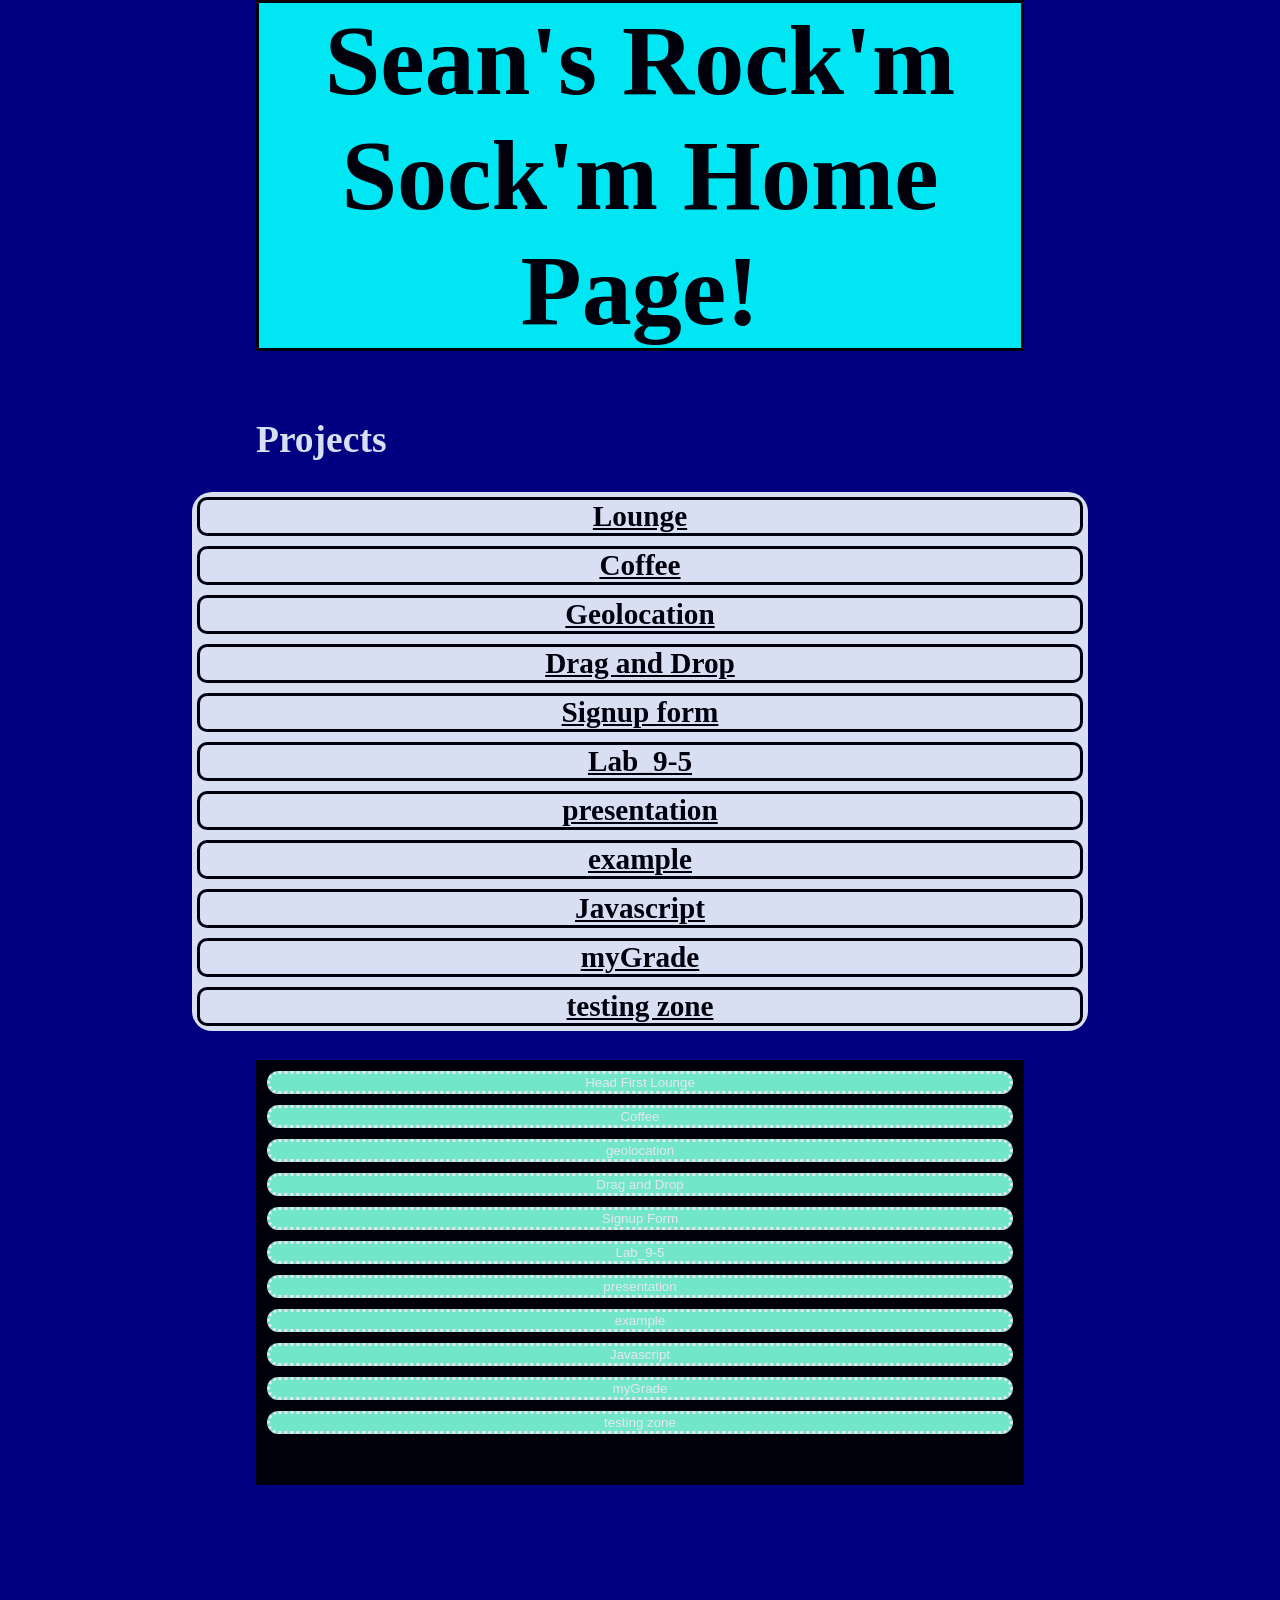
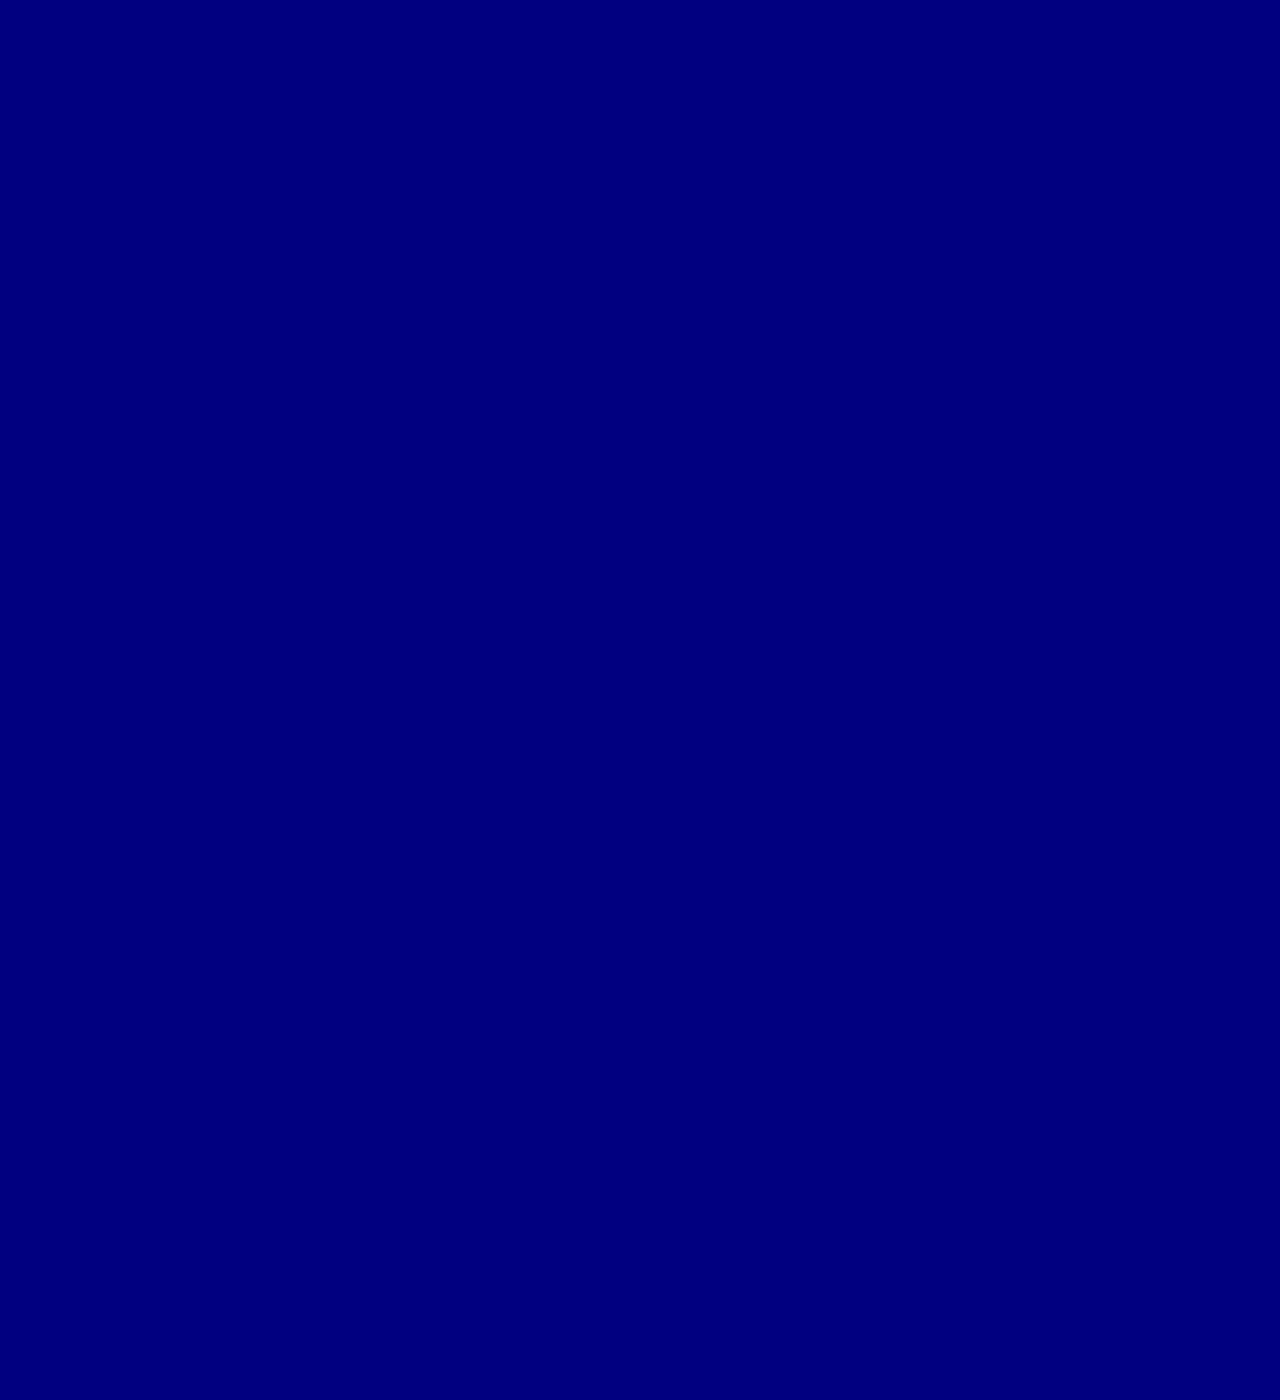
<file: index.html>
<!DOCTYPE html>
<html lang="en">
<head>
<meta charset="utf-8">
<title>Sean's Rock'm Sock'm Home Page!</title>
<script>
function init() {
    var loc = window.location.href;
    var HTMLvalidLinkStr = 'http://validator.w3.org/check?uri=' + loc;
    var CSSvalidLinkStr = 'http://jigsaw.w3.org/css-validator/validator?uri=' +
                            loc + '?profile=css3';
    document.getElementById("vLink1").setAttribute("href", HTMLvalidLinkStr);
    document.getElementById("vLink2").setAttribute("href", CSSvalidLinkStr);
}
window.onload = init;
function onclick() {}
</script>
<style>
    body {
        /*margin-left: 20%;
        margin-right: 20%;*/
        font-size: 25px;
        background-color: navy;
        background-image: url(https://cdn.dribbble.com/users/1053743/screenshots/3458040/sound_wave.gif);
        /*background-repeat: repeat-x;*/
        opacity: 90%;
        height: 3000px;
        margin: 0;
        
    }
    h1 {
        font-size: 100px;
        text-overflow:clip;
        color:black;
        overflow-x: hidden;
        text-align: center;
        border:solid;
        box-sizing: border-box;
        background-color: cyan;
        margin-top: 0;
        margin-left: 20%;
        margin-right: 20%;
        
        
    }
    a {
        border: solid;
        border-radius: 10px;
        margin: 5px;
        text-align: center;

    }
    a:link { 
        color: rgb(0, 0, 0)
    }
    a:hover {
        color: blue;
        font-weight: bold;
        background-color: cyan;
    }
    la {
        
        display: block;
        list-style-type: none;
        border: 4px;
        border-style: double;
        border-top: solid;
        border-left: solid;
        border-bottom: solid;
        border-right: solid;
        /*margin-right: 40%;*/
        background-color: black;
        margin-left: 20%;
        margin-right: 20%;
    }
    button {
        border: none;
        border-radius: 25px;
        display: inline-block;
        background-color: aquamarine;
        color: white;
        cursor:pointer;
        border-style: dotted;
        display: block;
        width: 100%;
        transition-duration: 0.3s;
       
        
        
    }
    button:hover {
        color: black;
        font-weight: bold;
        font-size: 30px;
        transition: ease-in-out;       
        transition-duration: 0.6s;
        /*background-color: navy;*/
        transition-delay: 0.1s;
        
    }

    @keyframes h1 {
        from{opacity: 0;}
        to{opacity: 1;}
    }
    h1 {
    animation: h1;
    animation-duration: 4s;
    }
    li {
        border-style: dotted;
        text-decoration-color: blue;
        display: block;
        border-radius: 10px;
        margin: 5px;

    }
    li:hover {
        cursor: pointer;

    }
    footer {
        border-top: solid;
        border-left: solid;
        border-right: solid;
        border-bottom: solid;
        background-color: black;
        margin-right: 20%;
        margin-left: 20%;
        font-size: 30px;
    }
    h2 {
        color:aliceblue;
        margin-left: 20%;
        margin-right: 20%;

        
    }
    nav {
        display: grid;
        /*position: fixed;*/
        /*top: 0;*/
    }
    strong {
        border-color: red;

    }
    h3 {
        margin-left: 15%;
        margin-right: 15%;
        background-color: aliceblue;
        border-radius: 20px;
    }
</style>
</head>
<body>
<h1>Sean's Rock'm Sock'm Home Page!</h1>

<h2>Projects</h2>
<h3>
    <nav>
        <a href="HeadFirstLounge">Lounge</a>
        <a href="StarbuzzCoffee">Coffee</a>
        <a href="Geolocation.html">Geolocation</a>
        <a href="Drag-and-Drop.html">Drag and Drop</a>
        <a href="form.htm">Signup form</a>
        <a href="Lab_9-5.html">Lab_9-5</a>
        <a href="presentation.html">presentation</a>
        <a href="example.html">example</a>
        <a href="Lab_5-2.htm">Javascript</a>
        <a href="Lab_5-4.htm">myGrade</a>
        <a href="testing.html">testing zone</a>
    </nav>
</h3>
<la>
    <li><button onclick="location.href='HeadFirstLounge'">Head First Lounge</button></li>
    <li><button onclick="location.href='StarbuzzCoffee'">Coffee</button></li>
    <li><button onclick="document.location='Geolocation'">geolocation</button></li>
    <li><button onclick="document.location='Drag-and-Drop.html'">Drag and Drop</button></li>
    <li><button onclick="document.location='form.htm'">Signup Form</button></li>
    <li><button onclick="document.location='Lab_9-5.html'">Lab_9-5</button></li>
    <li><button onclick="document.location='presentation.html'">presentation</button></li>
    <li><button onclick="document.location='example.html'">example</button></li>
    <li><button onclick="document.location='Lab_5-2.htm'">Javascript</button></li>
    <li><button onclick="document.location='Lab_5-4.htm'">myGrade</button></li>
    <li><button onclick="document.location='testing.html'">testing zone</button></li>
</la> 
<footer>
 <a id="vLink1"><strong> HTML Valid! </strong> </a> 
 <a id="vLink2"><strong> CSS Valid! </strong> </a>
</footer>
</body>
</html>
</file>
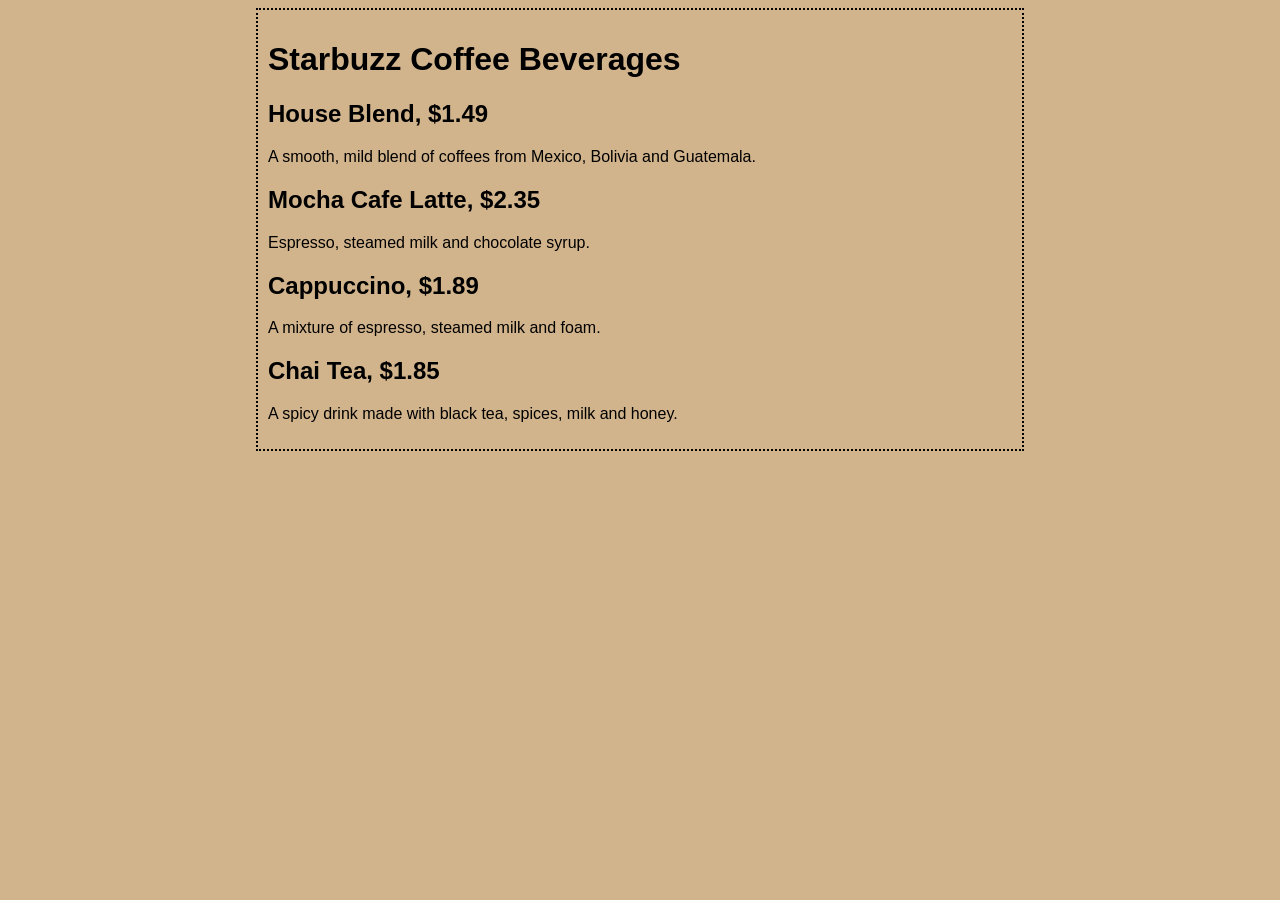
<file: StarbuzzCoffee/index.html>
<!DOCTYPE html>
<html lang="en">
<head>
<meta charset="utf-8">
<title>Starbuzz Coffee</title>
<style type="text/css">
body {
    background-color: #d2b48c;
    margin-left: 20%;
    margin-right: 20%;
    border:2px dotted black;
    padding: 10px 10px 10px 10px;
    font-family: sans-serif;
}
</style>
</head>
<body>
<h1>Starbuzz Coffee Beverages</h1>
<h2>House Blend, $1.49</h2>
<p>A smooth, mild blend of coffees from Mexico, Bolivia and Guatemala.</p>
<h2>Mocha Cafe Latte, $2.35</h2>
<p>Espresso, steamed milk and chocolate syrup.</p>
<h2>Cappuccino, $1.89</h2>
<p>A mixture of espresso, steamed milk and foam.</p>
<h2>Chai Tea, $1.85</h2>
<p>A spicy drink made with black tea, spices, milk and honey.</p>
</body>
</html>
</file>
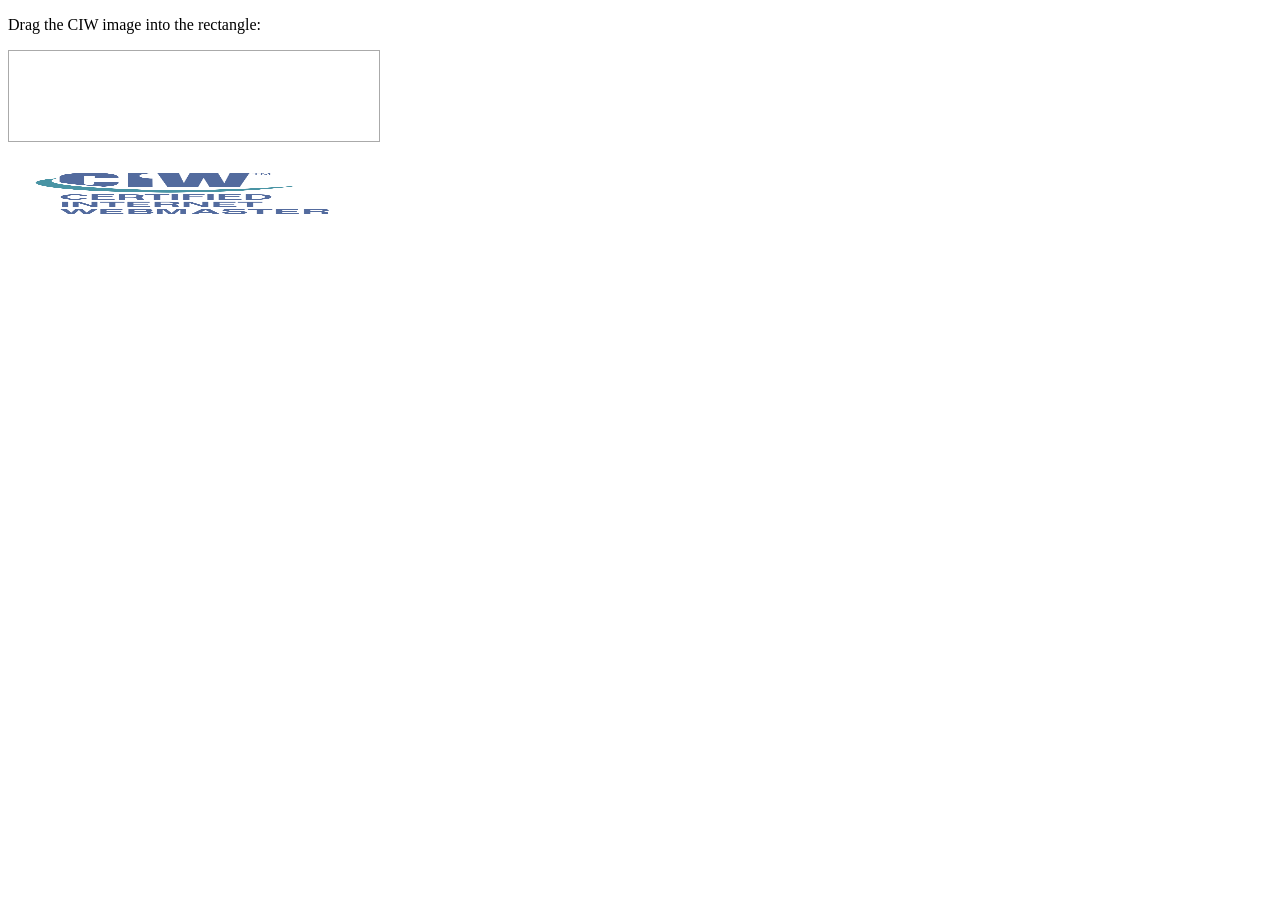
<file: Drag-and-Drop.html>
<!DOCTYPE html>
<html>
    <head>
        <meta charset="utf-8" />
        <title>HTML5 Drag and Drop API</title>
        <style>
            #div1 {
                width: 350px;
                height: 70px;
                padding: 10px;
                border: 1px solid #aaaaaa;
            }
        </style>
        <script>
            function allowDrop(ev) {
                ev.preventDefault();
            }
            function drag(ev) {
                ev.dataTransfer.setData("Text", ev.target.id);
            }
            function drop(ev) {
                var data = ev.dataTransfer.getData("Text");
                ev.target.appendChild(document.getElementById(data));
                ev.preventDefault();
            }
        </script>
    </head>
    <body>
        <p>Drag the CIW image into the rectangle:</p>
        <div id="div1" ondrop="drop(event)" ondragover="allowDrop(event)"></div>
        <br/>
        <img id="drag1" src="CIW-logo.png" alt="CIW Logo" draggable="true" ondragstart="drag(event)" width="336" height="69" />
    </body>
</html>
</file>
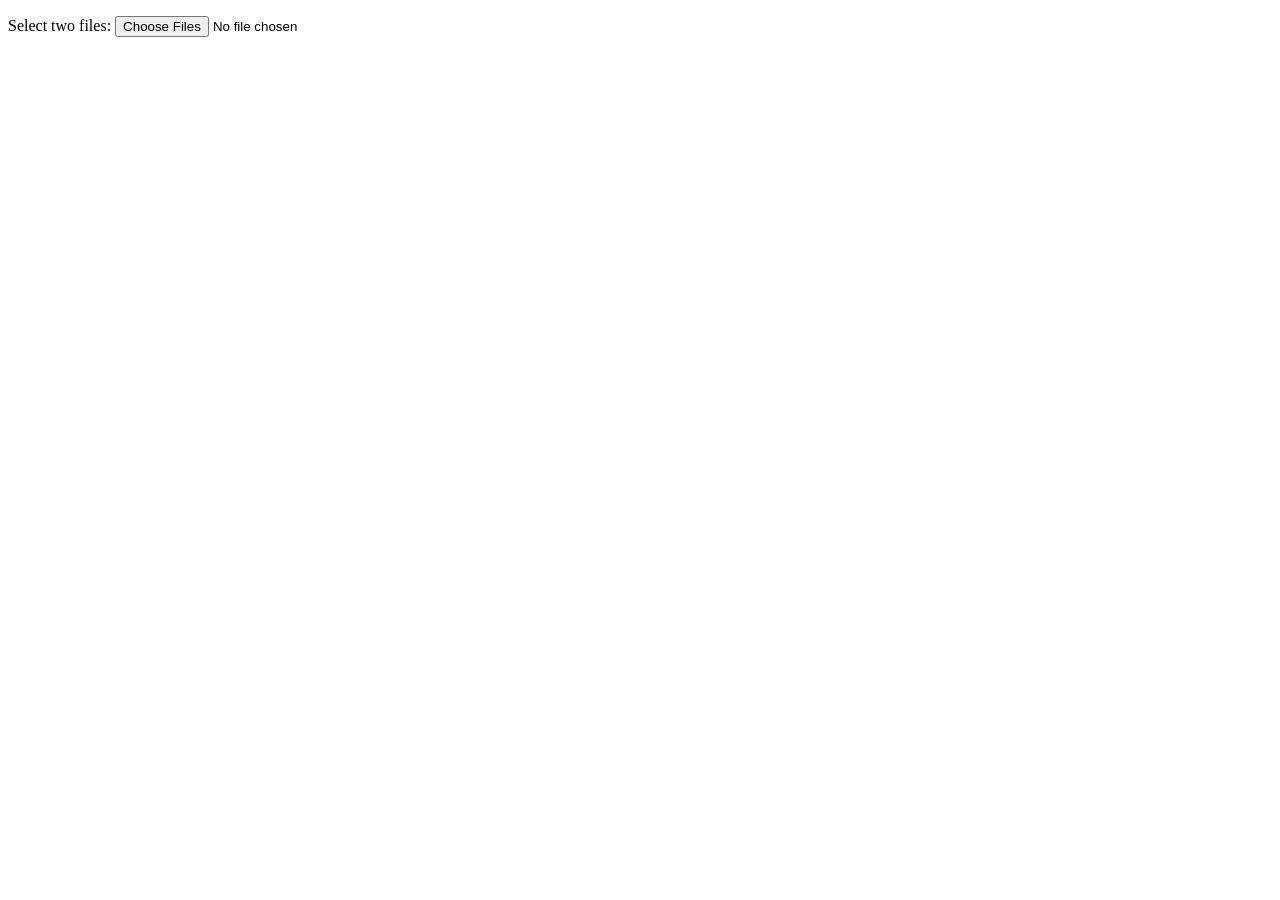
<file: File_API.html>
<!DOCTYPE html>
<html>
    <head>
        <meta charset="utf-8" />
        <title>HTML5 File API Example</title>
    </head>
    <body>
        <p>Select two files: <input type="file" id="files" name="files[]" multiple /></p>
        <output id="list"></output>
        <script>
            function handleFileSelect(e) {
                var files = e.target.files;
                var output = "";
                for (var i = 0, x = files.length; i < x; ++i) {
                    var name = escape(files[i].name);
                    var type = files[i].type || "n/a";
                    var size = files[i].size;
                    var lastModDate = files[i].lastModifiedDate ? files[i].lastModifiedDate.toLocaleDateString() : "n/a";
                    output += "<li><strong>" + name + "</strong> (" + type + ") - " + size + " bytes, last modified: " + lastModDate + "</li>";
                }
                document.getElementById("list").innerHTML = "<ul>" + output + "</ul>";
            }
            document.getElementById("files").addEventListener("change", handleFileSelect);
        </script>
    </body>
</html>
</file>
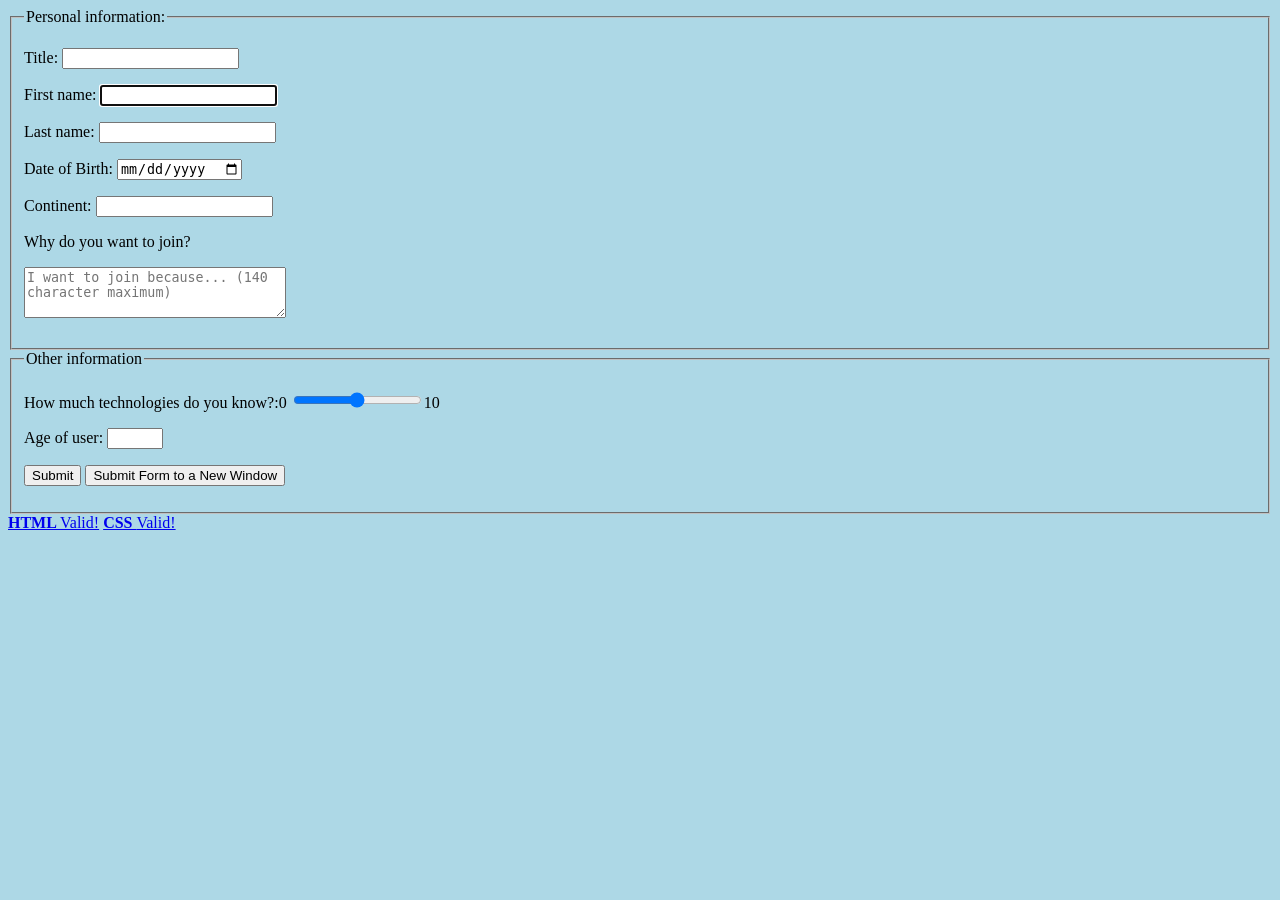
<file: form.htm>
<!DOCTYPE html>
<hmtl>
    <head>
        <script>
            function init() {
                var loc = window.location.href;
                var HTMLvalidLinkStr = 'http://validator.w3.org/check?uri=' + loc;
                var CSSvalidLinkStr = 'http://jigsaw.w3.org/css-validator/validator?uri=' +
                                        loc + '?profile=css3';
                document.getElementById("vLink1").setAttribute("href", HTMLvalidLinkStr);
                document.getElementById("vLink2").setAttribute("href", CSSvalidLinkStr);
            }
            window.onload = init;
            </script>
           
            <style>
                body{
                    background-color: lightblue;
                }
            </style>    
    </head>
    <article>
    <form>
        <form autocomplete="on">
        <fieldset name="personal info">
            <legend>Personal information:</legend>
            <p>
                <label for="tit">Title: </label>
                <input list="titles" name="title" id="tit"/>
                <datalist id="titles">
                <option value="mr"></option>
                <option value="ms"></option>
                <option value="mrs"></option>
                </datalist>
            </p>
        <p>
            <label for="first">First name:</label>
            <input autofocus required type="text" name="firstname" id="first"/>
        </p>
        <p>
            <label for="last">Last name:</label>
            <input required type="text" name="lastname" id="last"/>
        </p>
        <p>
            <label for="db">Date of Birth: </label>
            <input type="date" name="dob" id="db"/>
        <p>
            <label for="cont">Continent:</label>
            <input list="continents" name="continent" id="cont"/>
            <datalist id="continents">
               <option value="North America"> </option>
               <option value="South America"> </option>
               <option value="Europe"> </option>
               <option value="Asia"> </option>
               <option value="African"> </option>
               <option value="Australia"> </option>
               <option value="Antarctica"> </option>
            </datalist>
        </p>
        </p>
        <p>
            <label for="join">Why do you want to join?</label>
        </p>
        <p>
            <textarea name="reason" placeholder="I want to join because... (140 character maximum)" maxlength="140" rows="3" cols="30" id="join"></textarea>
        </p>
        </fieldset>
        <fieldset name="other information">
            <legend>Other information</legend>
            <p>
                <label for="tech">How much technologies do you know?:0</label>
                <input type="range" name="technologies" min="0" max="50" value="25" id="tech"/>10
            </p>
            <p>
                <label for="num">Age of user:</label>
                <input type="number" name="age" min="1" max="100" id="num"/> 
            </p>  
            <p>
                <input type="submit" formaction="http://ss1.ciwcertified.com/cgi-bin/process.pl">
                <button type="submit" formaction="http://ss1.ciwcertified.com/cgi-bin/process.pl" formtarget="_blank">Submit Form to a New Window</button>
            </p>
        </fieldset>
        </form>
    </article>
    <footer>
        <a id="vLink1"><strong> HTML </strong> Valid!</a>
        <a id="vLink2"><strong> CSS </strong> Valid!</a>
    </footer>
</hmtl>
</file>
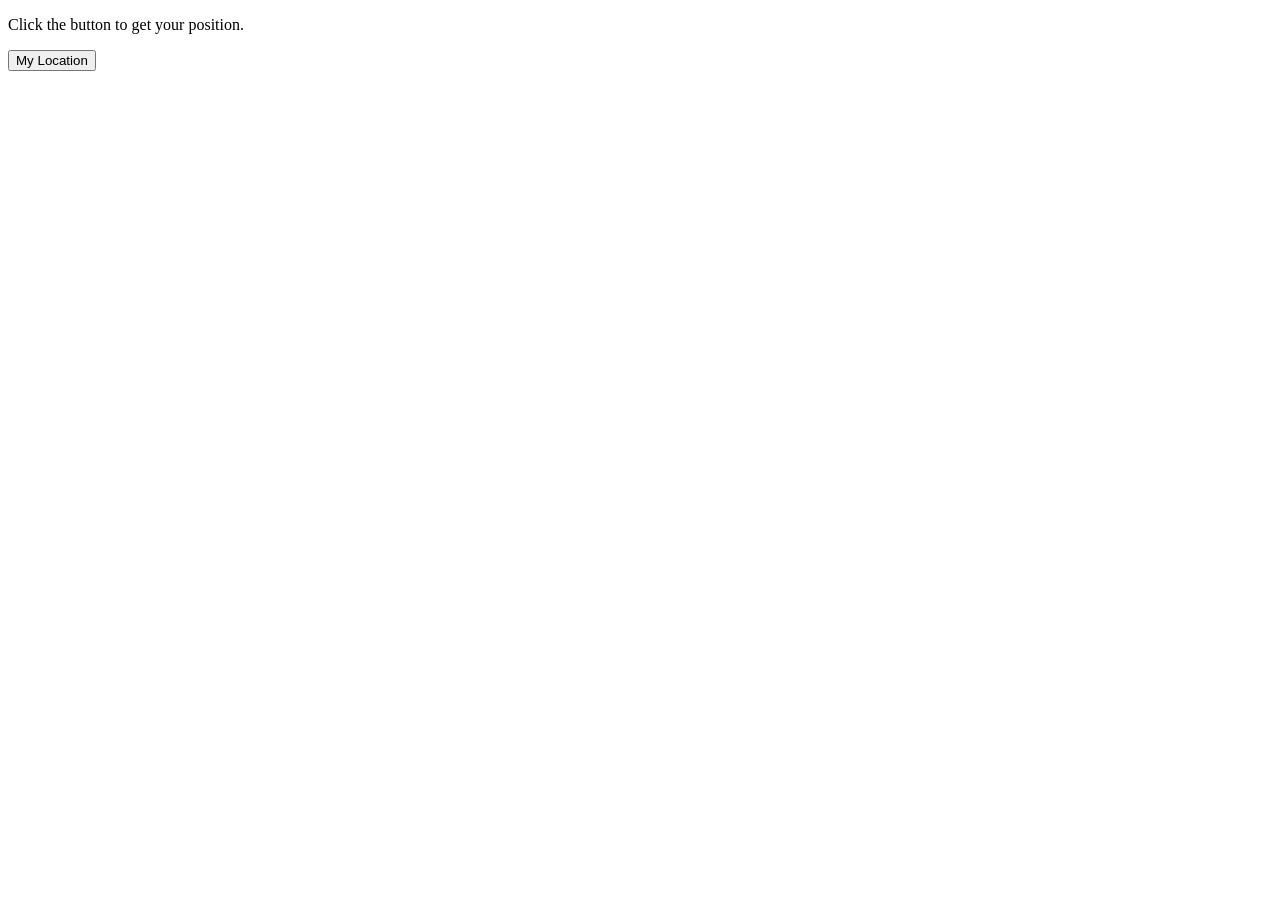
<file: Geolocation.html>
<!DOCTYPE html>
<html>
    <body>
        <p>Click the button to get your position.</p>
        <button onclick="getLocation()">My Location</button>
        <p id="test"></p>
        <script>
            var latlon = document.getElementById("test");
            function getLocation() {
                if (navigator.geolocation) {
                    navigator.geolocation.getCurrentPosition(showPosition, showError);
                } else {
                    latlon.innerHTML = "Geolocation is not supported by this browser.";
                }
            }
            function showPosition(position) {
                latlon.innerHTML = "Latitude: " + position.coords.latitude + "<br>Longitude: " + position.coords.longitude;
            }
            function showError(error) {
                switch (error.code) {
                    case error.PERMISSION_DENIED:
                        latlon.innerHTML = "User denied the request for Geolocation.";
                        break;
                    case error.POSITION_UNAVAILABLE:
                        latlon.innerHTML = "Location information is unavailable.";
                        break;
                    case error.TIMEOUT:
                        latlon.innerHTML = "The request to get user location timed out.";
                        break;
                    case error.UNKNOWN_ERROR:
                        latlon.innerHTML = "An unknown error occurred.";
                        break;
                }
            }
        </script>
    </body>
    <footer>
        <script>
            function init() {
                var loc = window.location.href;
                var HTMLvalidLinkStr = 'http://validator.w3.org/check?uri=' + loc;
                var CSSvalidLinkStr = 'http://jigsaw.w3.org/css-validator/validator?uri=' +
                                        loc + '?profile=css3';
                document.getElementById("vLink1").setAttribute("href", HTMLvalidLinkStr);
                document.getElementById("vLink2").setAttribute("href", CSSvalidLinkStr);
            }
            window.onload = init;
            </script>
    </footer>
</html>
</file>
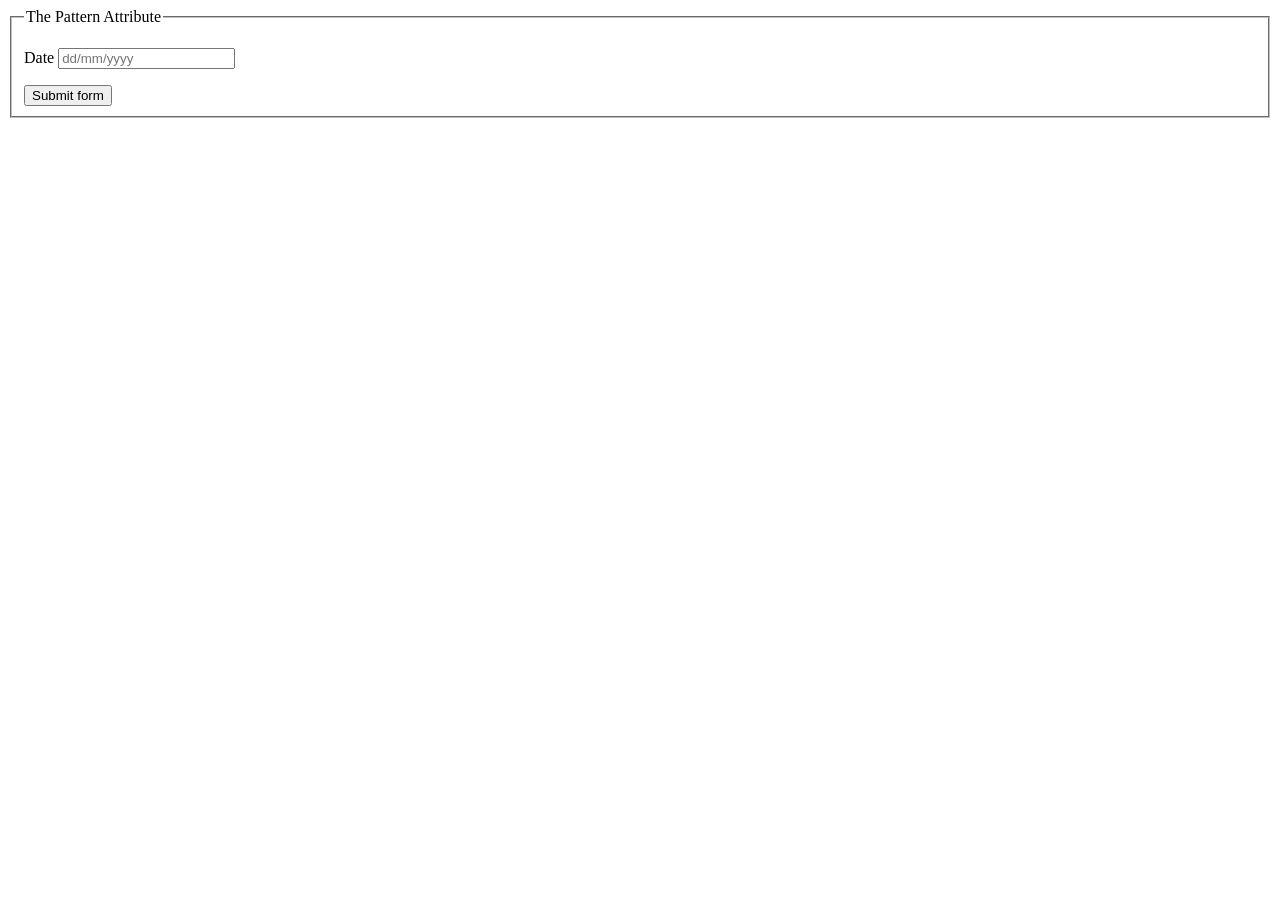
<file: Lab_9-5.html>
<!DOCTYPE html>
<form>
    <fieldset name="pattern_attribute">
        <legend>The Pattern Attribute</legend>
        <p>
            <label for="date">Date</label>
            <input type="text" name="date" placeholder="dd/mm/yyyy" pattern="\d{1,2}/\d{1,2}/\d{4}" id="date"/>
        </p>
        <button type="submit" formaction="http://ss1.ciwcertified.com/cgi-bin/process.pl">Submit form</button>
    </fieldset>
</form>
</file>
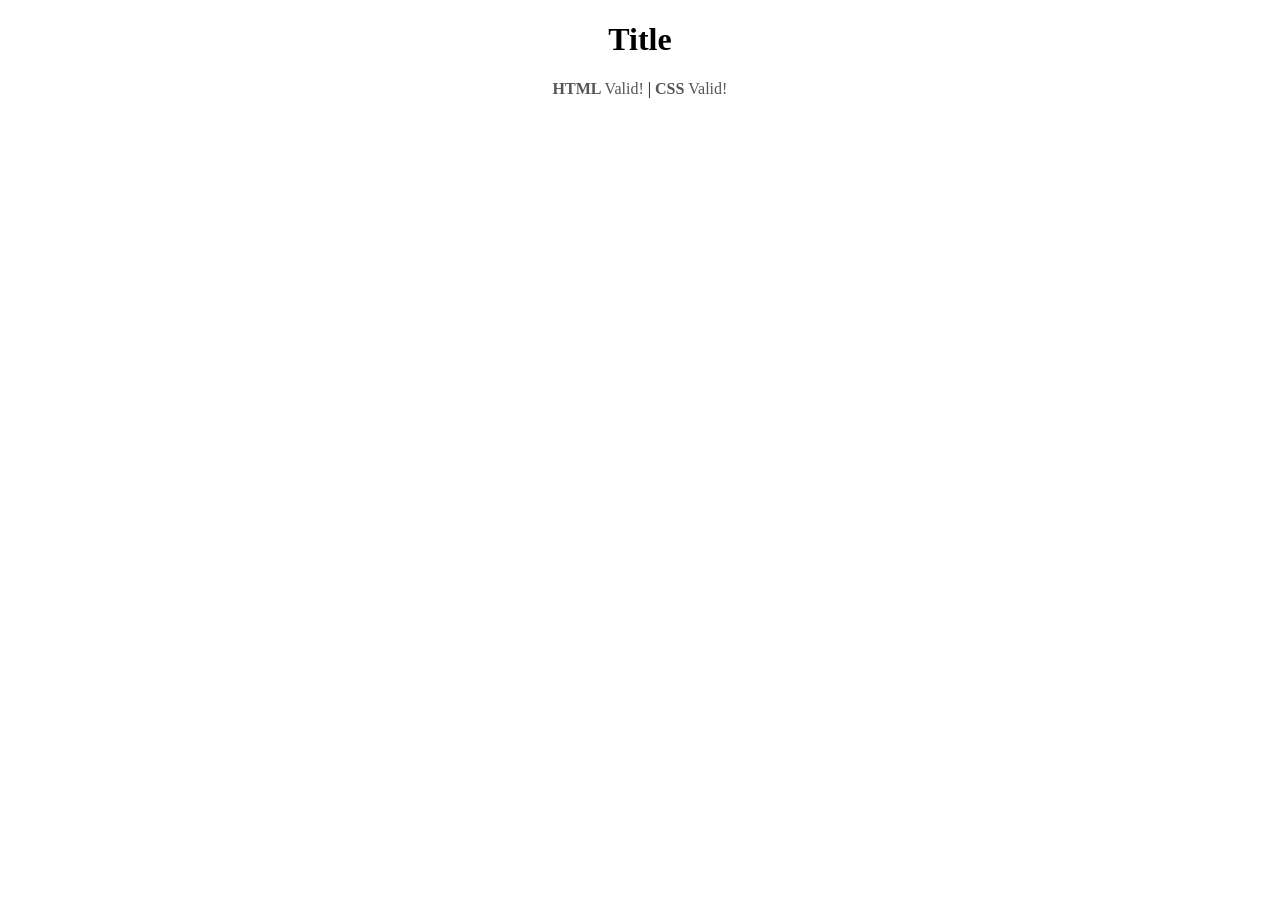
<file: min.html>
<!DOCTYPE html>
<html lang="en">
<head>
<meta charset="utf-8">
<title>Title</title>
<style>
h1, footer {
    text-align: center;
}
footer>a, footer>a:visited {
    text-decoration: none;
    color: #555;
}
</style>
<script>
function init() {
  var loc = window.location.href;
  var HTMLvalidLinkStr = 'http://validator.w3.org/check?uri=' + loc;
  var CSSvalidLinkStr = 'http://jigsaw.w3.org/css-validator/validator?uri=' +
                        loc + '?profile=css3';
  document.getElementById("vLink1").setAttribute("href", HTMLvalidLinkStr);
  document.getElementById("vLink2").setAttribute("href", CSSvalidLinkStr);
}
window.onload = init;
</script>
</head>
<body>
<h1>Title</h1>

<footer>
<a id="vLink1"><strong> HTML </strong> Valid! </a> |
<a id="vLink2"><strong> CSS </strong> Valid! </a>
</footer>
</body>
</html>
</file>
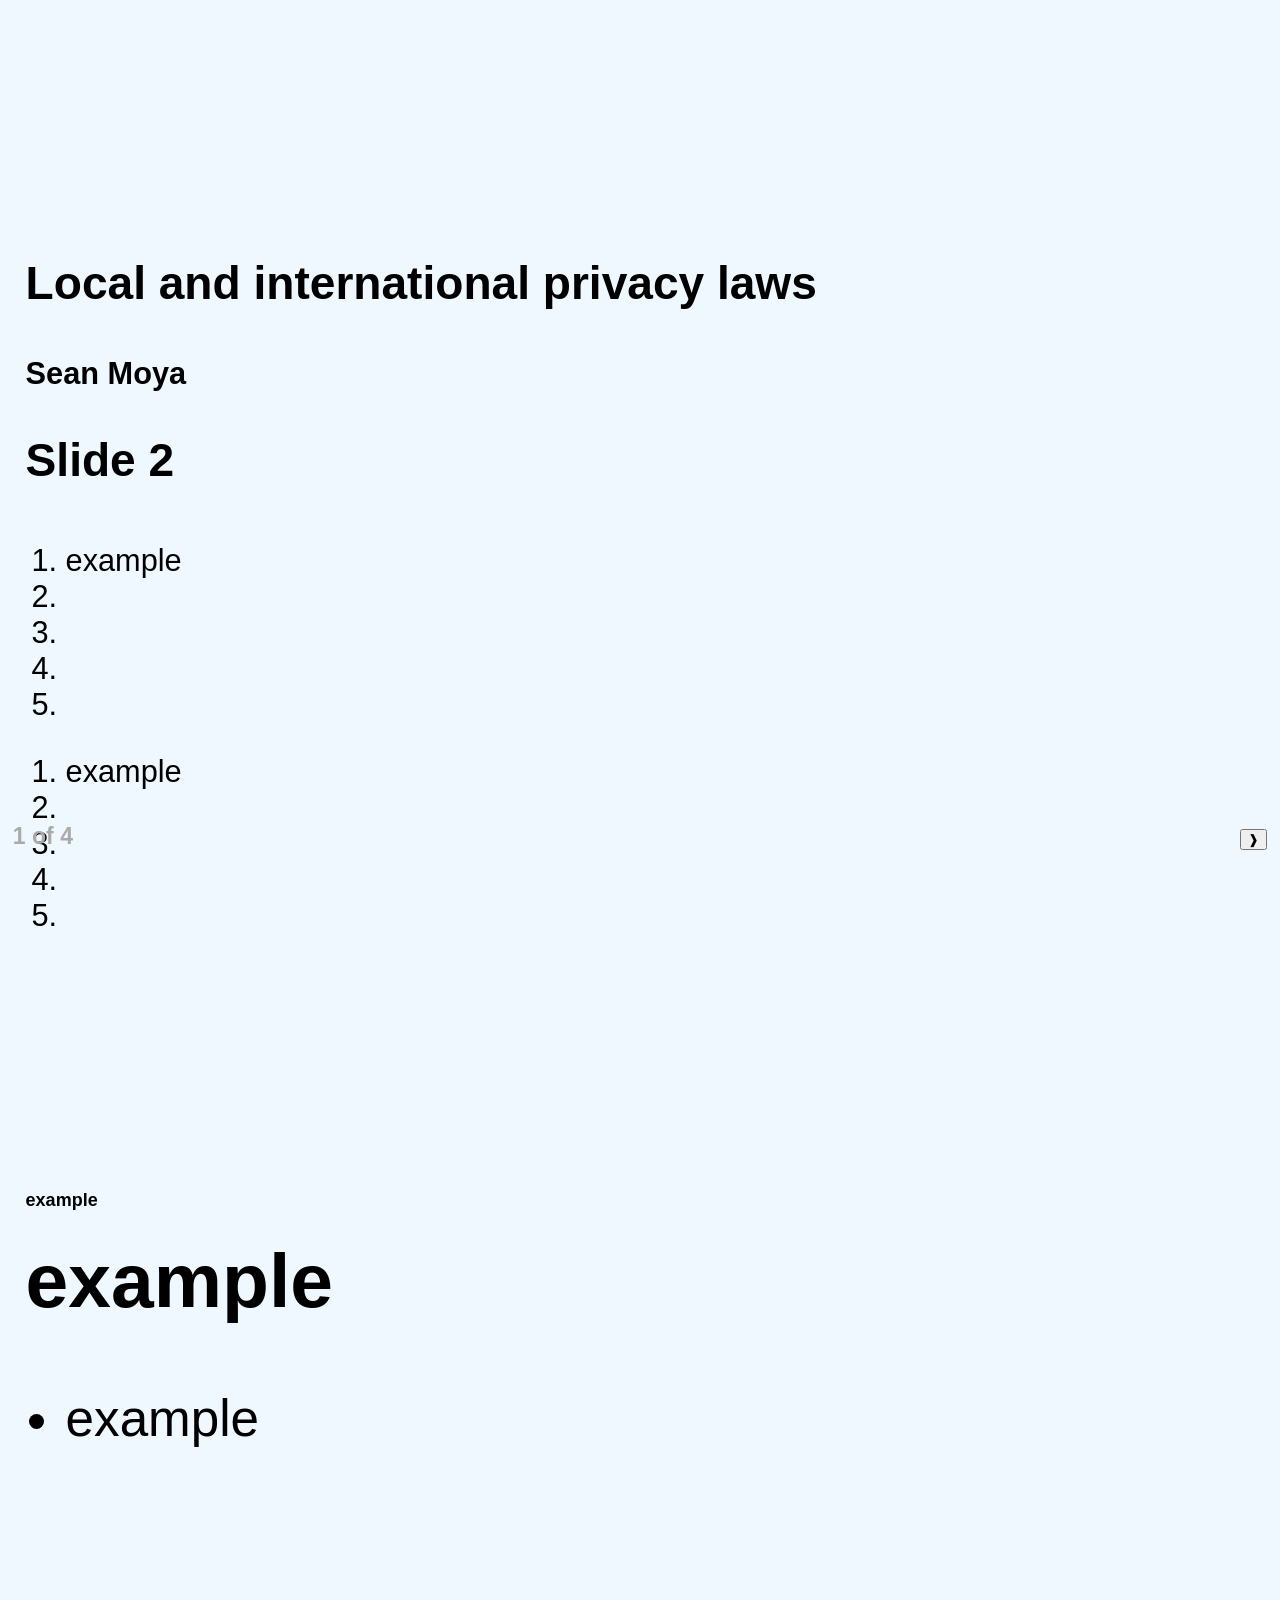
<file: presentation.html>
<!DOCTYPE html>
<html>
    <head lang="en">
        <meta charset="utf-8">
        <title>Local and International privacy laws</title>
        <script src="presentation.js"></script>
        <style> 
        body {
            padding: 0;
            margin: 0;
            display: grid;
            grid-template-columns: auto;
            grid-template-rows: 90vh 10vh;
            background-color: aliceblue;
            font-family:sans-serif;
        }
        main {
            grid-area: 1 / 1 / 2 / 2;
        }
        footer {
            grid-area: 2 / 1 / 3 / 2;
            padding: 1vw;
            font-size: 1.8vw;
            font-weight: bold;
            color: #aaa;
        }
        section {
            font-size: 2.4vw;
            margin: 2vw;
            unicode-bidi: isolate;
        }
       div.col2 {
        display: grid;
        grid-template-columns: 50% 50%;
        grid-template-rows: auto;
        margin: -1vw 3vw 1vw 3vw;
        font-size: 2vw
        }
        footer>nav{
            float: right;
        }
        #noplan1, #noplan2, #noplan3, #noplan4, #noplan5, #noplan6 {
            font-size: 4vw;
            font-family: sans-serif;
            visibility: hidden;
        }
        </style>
    </head>
        <body>
            <main>
                <section style="display: block;">
                    <h2 style="font-size: 2.6vw; margin-top: 20vw; font-family: Ubuntu;"><h2>Local and international privacy laws</h2>
                    <h3 style="font-size: 3.6vw;"></h3>
                    <h4>Sean Moya</h4>
                </section>
                <section>
                <h2 style="text-align: left; margin-top: 3vw;">Slide 2</h2>
                <div class="col2"></div>
                <ol>
                    <li>example</li>
                    <li></li>
                    <li></li>
                    <li></li>
                    <li></li>
                </ol>
                <ol start="10"></ol>
                <ol>
                    <li>example</li>
                    <li></li>
                    <li></li>
                    <li></li>
                    <li></li>
                </ol>
                </section>
                <section>
                <h2 style="font-size: large; margin-top: 20vw; font-family: Arial, Helvetica, sans-serif;"<h2>example</h2>
                </section>
                <section>
                <h2 style="text-align: left; margin-top: 2vw; font-size: 6vw;">example</h2>
                <ul id="noplans">
                    <li id="noplan1" style="visibility: visible;">example</li>
                    <li id="noplan2" style="visibility: hidden;">example</li>
                    <li id="noplan3" style="visibility: hidden;"></li>
                    <li id="noplan4" style="visibility: hidden;"></li>
                    <li id="noplan5" style="visibility: hidden;"></li>
                </ul>
                </section>
            </main>
            <footer>
                <span id="counter">1 of 4</span>
                <nav>
                    <button id="left-btn" class="btn" style="visibility: hidden;">❰</button>
                    <button id="right-btn" class="btn">❱</button>
                </nav>
            </footer>
        </body>

</html>
</file>
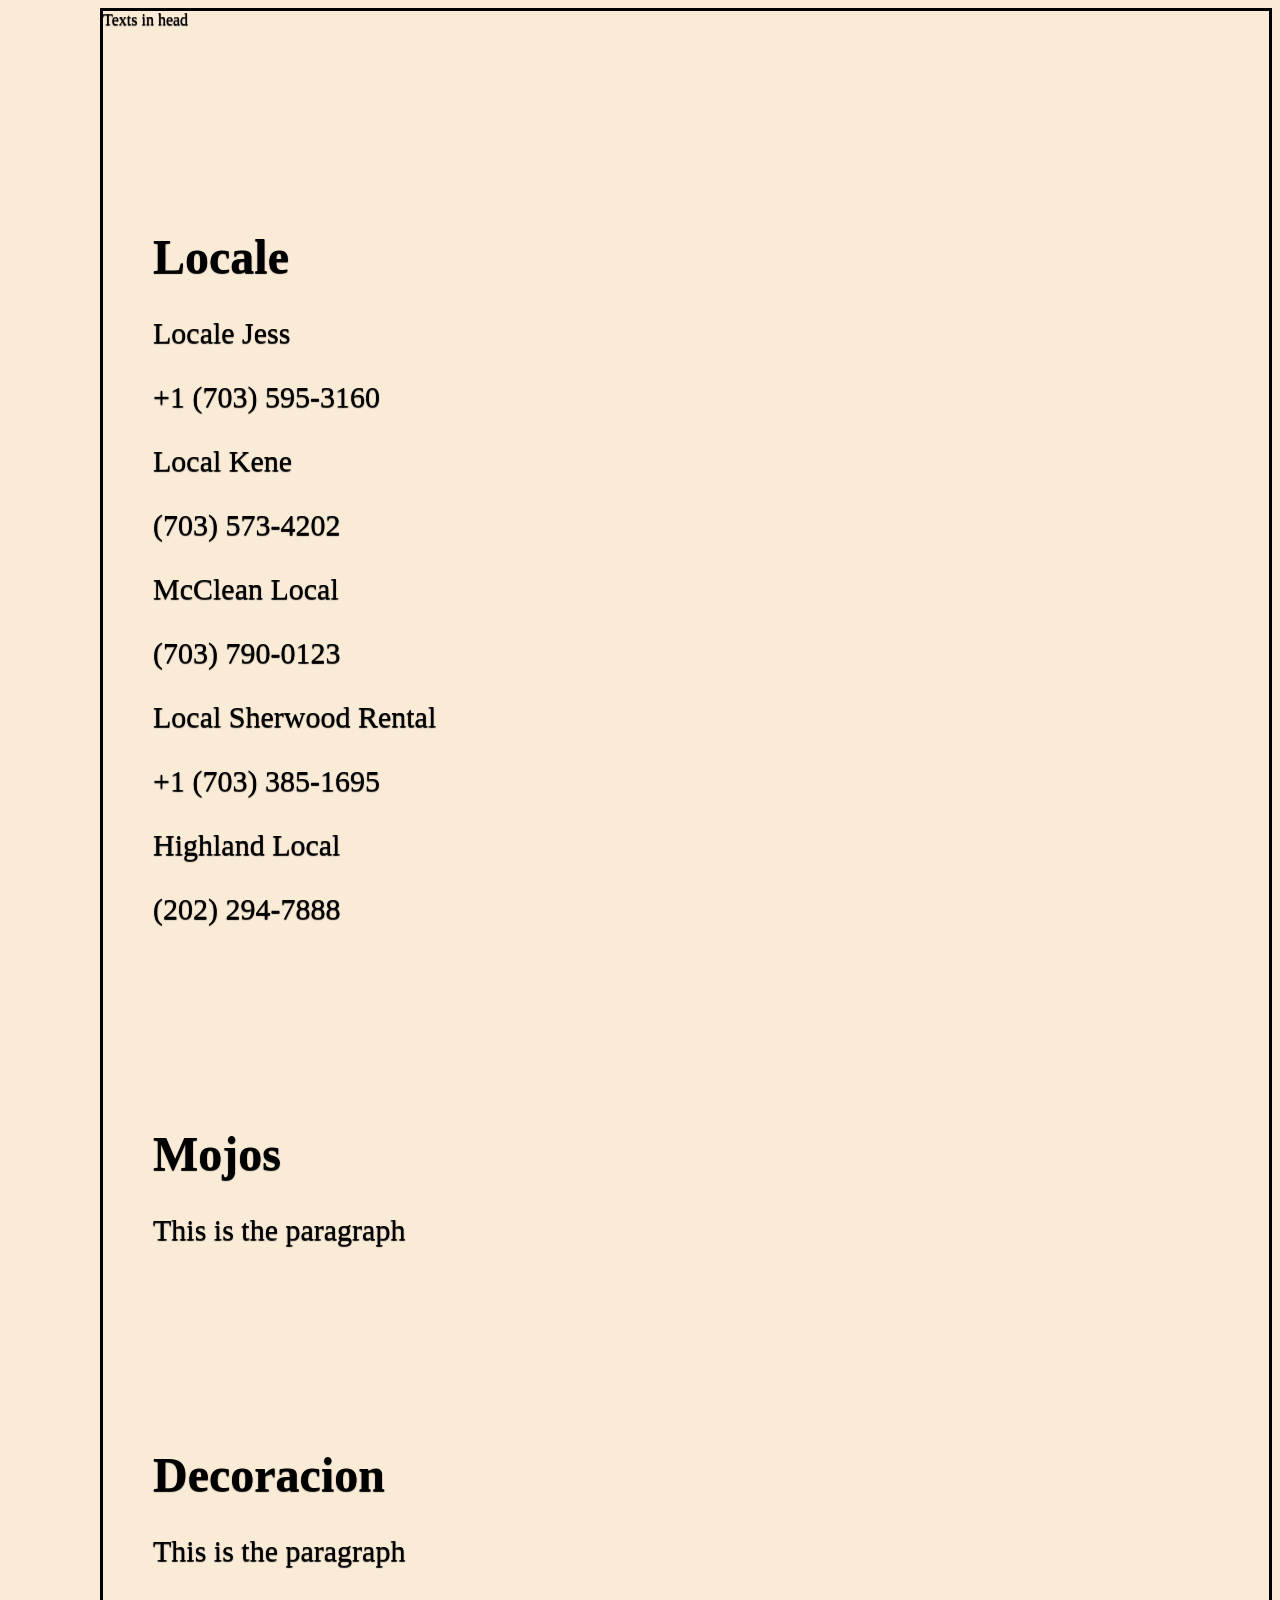
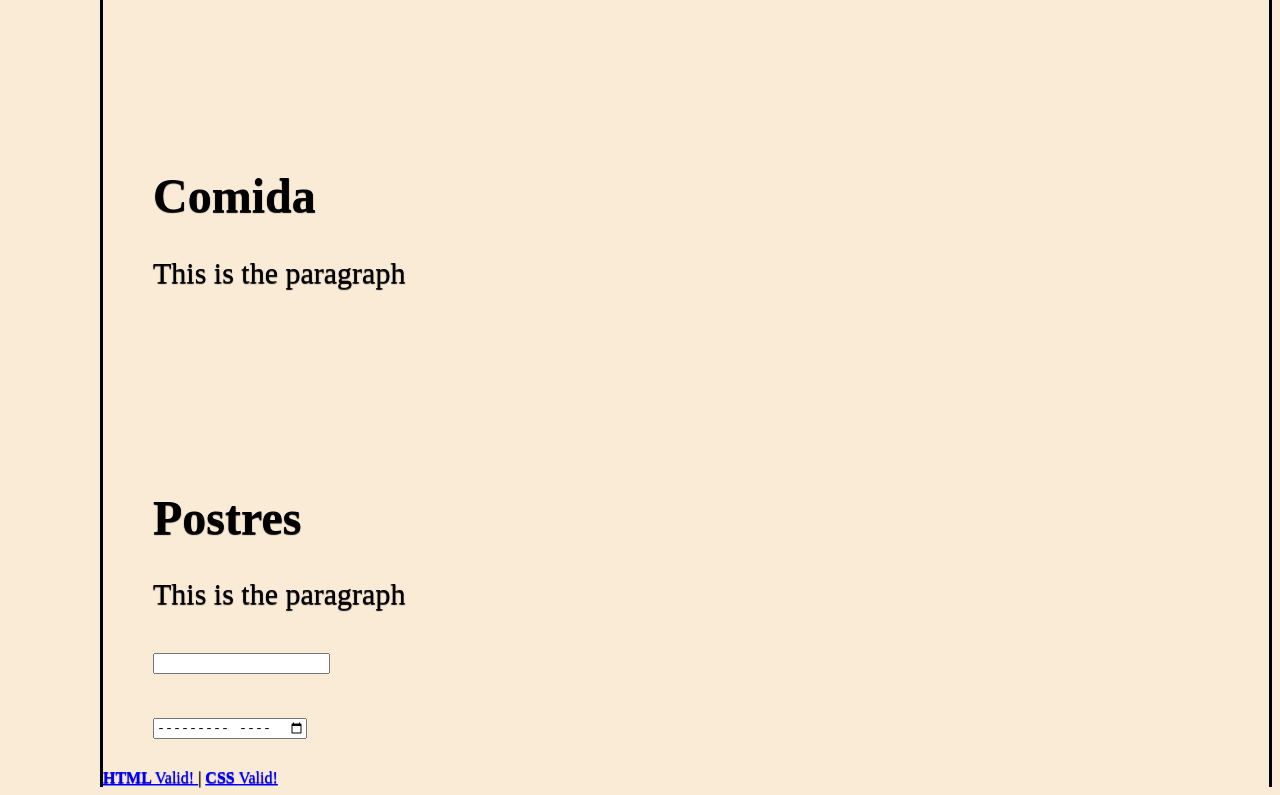
<file: project.html>
<!DOCTYPE html>
<html lang="en">
<head>
<meta charset="utf-8">
<style>

    body {
        background-color:antiquewhite;
        text-shadow: 0px 0.5px 1px;
        margin-left: 100px;
        /*margin-right: 50px;
        margin-top: 200px;*/
        border-top: solid;
        border-right: solid;
        border-left: solid;
        border-bottom: solid;
        border-bottom: 100px;
        outline-offset: 4px;
        overscroll-behavior: auto;
        
    }
    h1 {
        margin-left: 50px;
        margin-right: 50px;
        margin-top: 200px;
        font-size: 3em;
        
    }
    p {
        margin-left: 50px;
        margin-right: 50px;
        font-size: 30px;
    }
    

</style>
<script>
    function init() {
    var loc = window.location.href;
    var HTMLvalidLinkStr = 'http://validator.w3.org/check?uri=' + loc;
    var CSSvalidLinkStr = 'http://jigsaw.w3.org/css-validator/validator?uri=' +
                            loc + '?profile=css3';
    document.getElementById("vLink1").setAttribute("href", HTMLvalidLinkStr);
    document.getElementById("vLink2").setAttribute("href", CSSvalidLinkStr);
}
window.onload = init;
</script>
<title>Working process</title>
Texts in head
</head>
<body>
<h1>Locale</h1>
<p>Locale Jess</p>
<p>+1 (703) 595-3160</p>
<p>Local Kene</p>
<p>(703) 573-4202</p>
<p>McClean Local</p>
<p>(703) 790-0123</p>
<p>Local Sherwood Rental</p>
<p>+1 (703) 385-1695</p>
<p>Highland Local</p>
<p>(202) 294-7888</p>
<h1>Mojos</h1>
<p>This is the paragraph</p>
<h1>Decoracion</h1>
<p>This is the paragraph</p>
<h1>Comida</h1>
<p>This is the paragraph</p>
<h1>Postres</h1>
<p>This is the paragraph</p>
<p><input type="text"></p>
<p><input type="month"></p>
<footer></footer>
<a id="vLink1"><strong> HTML </strong> Valid! </a> |
<a id="vLink2"><strong> CSS </strong> Valid! </a>
</body>

</html>
</file>
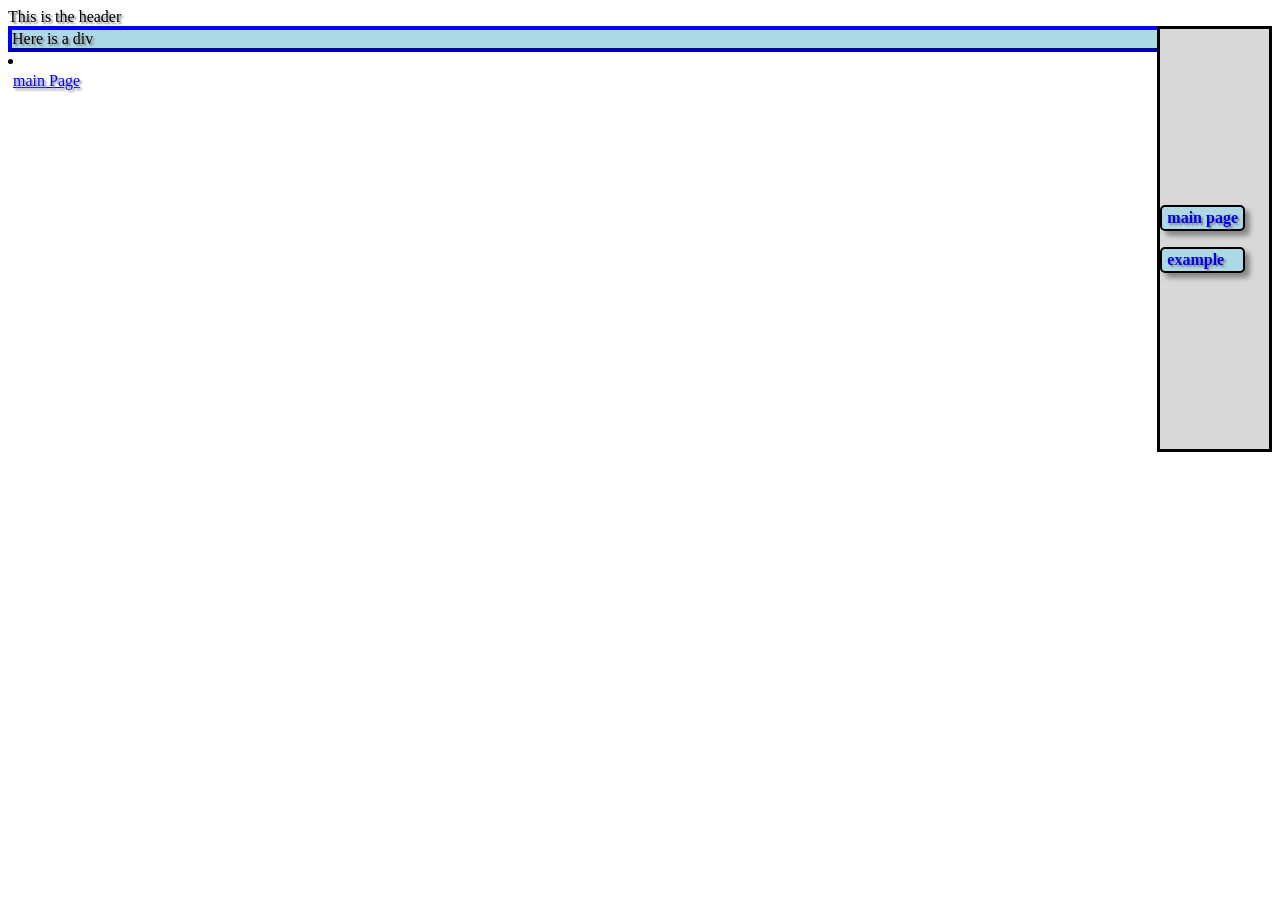
<file: testing.html>
<!DOCTYPE html>
<html lang="en">
    <meta charset="utf-8">
    <head>
        <title>
            testing zone
        </title>
        <header>
            This is the header 
        </header>
<style>
    @keyframes header {
        0%  {
            left: 0px;
            right: 0px;
        }
        50% {
            left: 200px;
            right: 0px;
        }
        100% {
            left: 0px;
            right: 0px;
        }
        
    }
.myDiv  {
    align-items: center;
    border: 4px outset blue;
    background-color: lightblue;
    
}
    .floatleft  {
        float: left;
        clear: left;
        margin: 10px;
    }
    .navLink  {
        display: block;
        border: 2px solid black;
        padding: 2px 5px;
        background: #add8e6;
        border-radius: 5px;
        text-decoration: none;
        box-shadow: 5px 5px 5px #888888;

    }
    .myli  {
        display: block;
        border: 4px black;
        border-radius: 30px;
        padding: 2px 5px;

    }
    nav  {
        background: #d8d8d8;
        font-weight: bold;
        float: right;
        height: 420px;
        padding-right: 24px;
        margin-left: 10px;
        border: solid;
        align-items: center;
        align-content: center;
        vertical-align: center;
    }
    li  {
        border: 2px;
    }
    body {
        resize: both;
         text-shadow: 2px 2px 2px #808080;

    }
    /* p    {
        width: 150px;
        height: 100px;
        background-color: cyan;
        transition: width 3s, height 3s, transform 3s;
    }
    p:hover {
        width: 250px;
        height: 300px;
        transform: rotate(360deg);
    }*/
</style>
    </head>
    <nav>
        <p><a class="navLink" href="index.html">main page</a></p>
        <p><a class="navLink" href="example.html">example</a></p>
    </nav>
    <div class="myDiv">
        <Div>Here is a div</Div>
    </div>
    <body>
        <la>
            <li><a class="myli" href="index.html">main Page</a></li>
        </la>
    </body>
</html>
</file>
